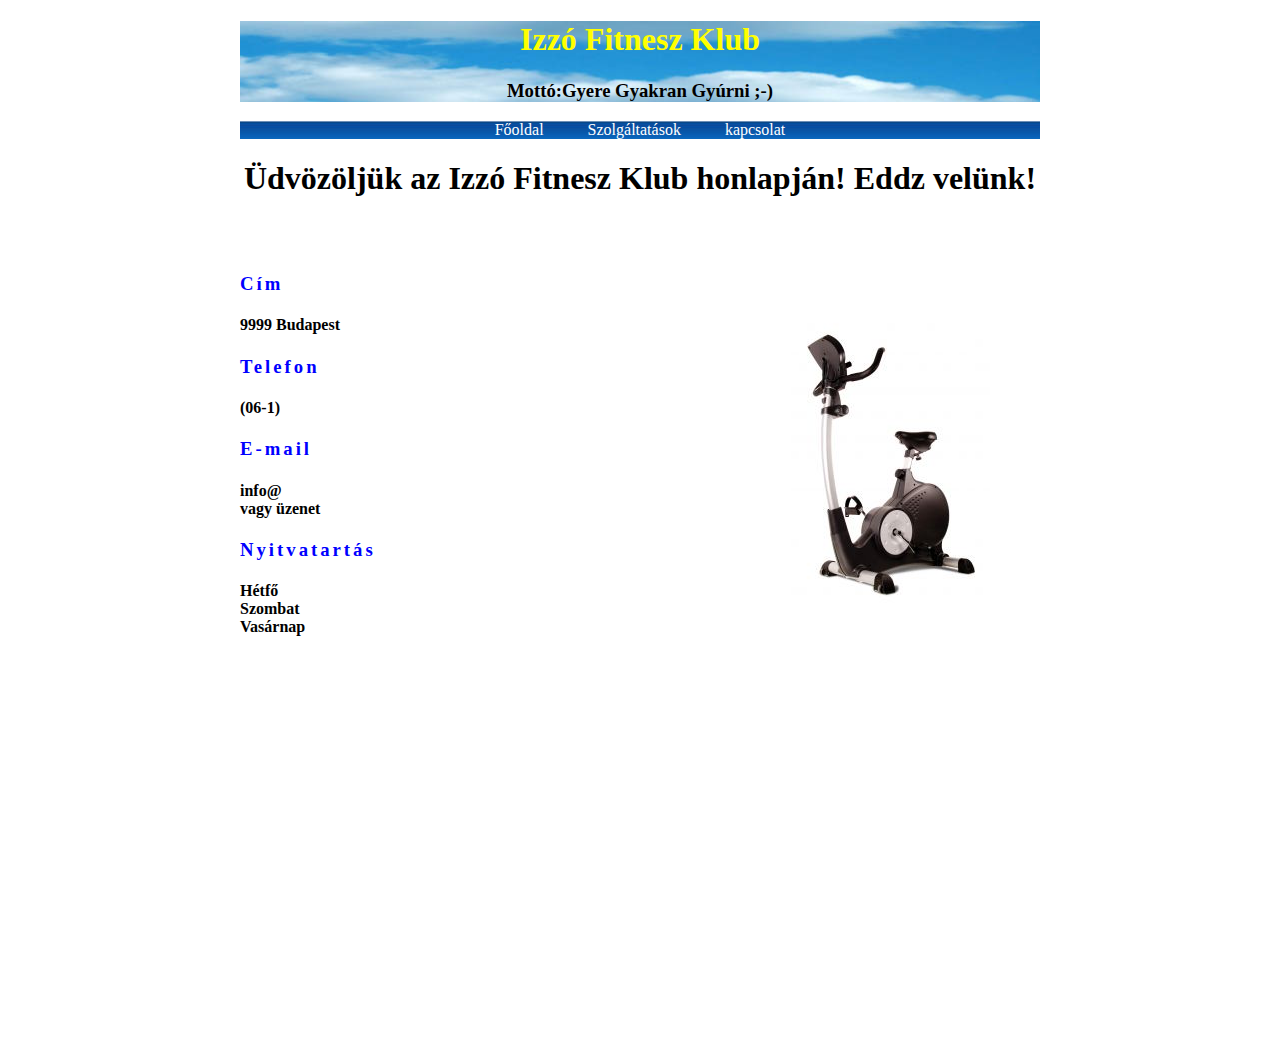
<file: Muhari Milán - fitness/index.html>
<!DOCTYPE html>
<html lang="en">
<head>
    <meta charset="UTF-8">
    <meta http-equiv="X-UA-Compatible" content="IE=edge">
    <meta name="viewport" content="width=device-width, initial-scale=1.0">
    <title>Izzó Fitnesz Klub</title>
    <link rel="stylesheet" href="style.css" type="text/css">
</head>
<body>
<div class="kozep">   
        <div class="hatter">
    <h1 class="sarga">Izzó Fitnesz Klub</h1>
    <h3>Mottó:Gyere Gyakran Gyúrni ;-)</h3>
</div>
        <div class="kek_hatter">   
                <a href="index.html" class="feher">Főoldal</a>
                    <a href="szolgaltatasok.html" class="feher">Szolgáltatások</a>
                    <a href="kapcsolat.html" class="feher">kapcsolat</a>
        </div>
    <h1>Üdvözöljük az Izzó Fitnesz Klub honlapján! Eddz velünk!</h1><br><br>
</div>
    <h3 class="kek">Cím</h3>
    <h4>9999 Budapest</h4>
    <h3 class="kek">Telefon</h3>
    <h4>(06-1)</h4>
    <h3 class="kek">E-mail</h3>
    <h4>info@<br>vagy üzenet</h4>
    <h3 class="kek">Nyitvatartás</h3>
    <div class="egy"><h4>Hétfő<br>Szombat<br>Vasárnap</h4></div>
    <img src="fitness_1.jpg" class="img">
</body>
</html>
</file>
<file: Muhari Milán - fitness/style.css>
body{
    width: 800px;
    margin: auto;
    
}
.kozep{
    text-align: center;
}
.hatter{
    background-image: url("kek_eg.jpg");
    text-align: center;
}
.kek_hatter{
    background-image: url("menu_hatter.png");
    background-repeat: repeat;
    
}
.feher{
    color: white;
    text-decoration: none;
    padding: 20px;
}
.kek{
    color: blue;
    letter-spacing: 3px;
}
.img{
    position: relative;
    float: right;
    padding: 50px;
    bottom: 400px;
}
.sarga{
    color: yellow;
}
.nev{
    margin: auto;
    width: 800px;
}
</file>
